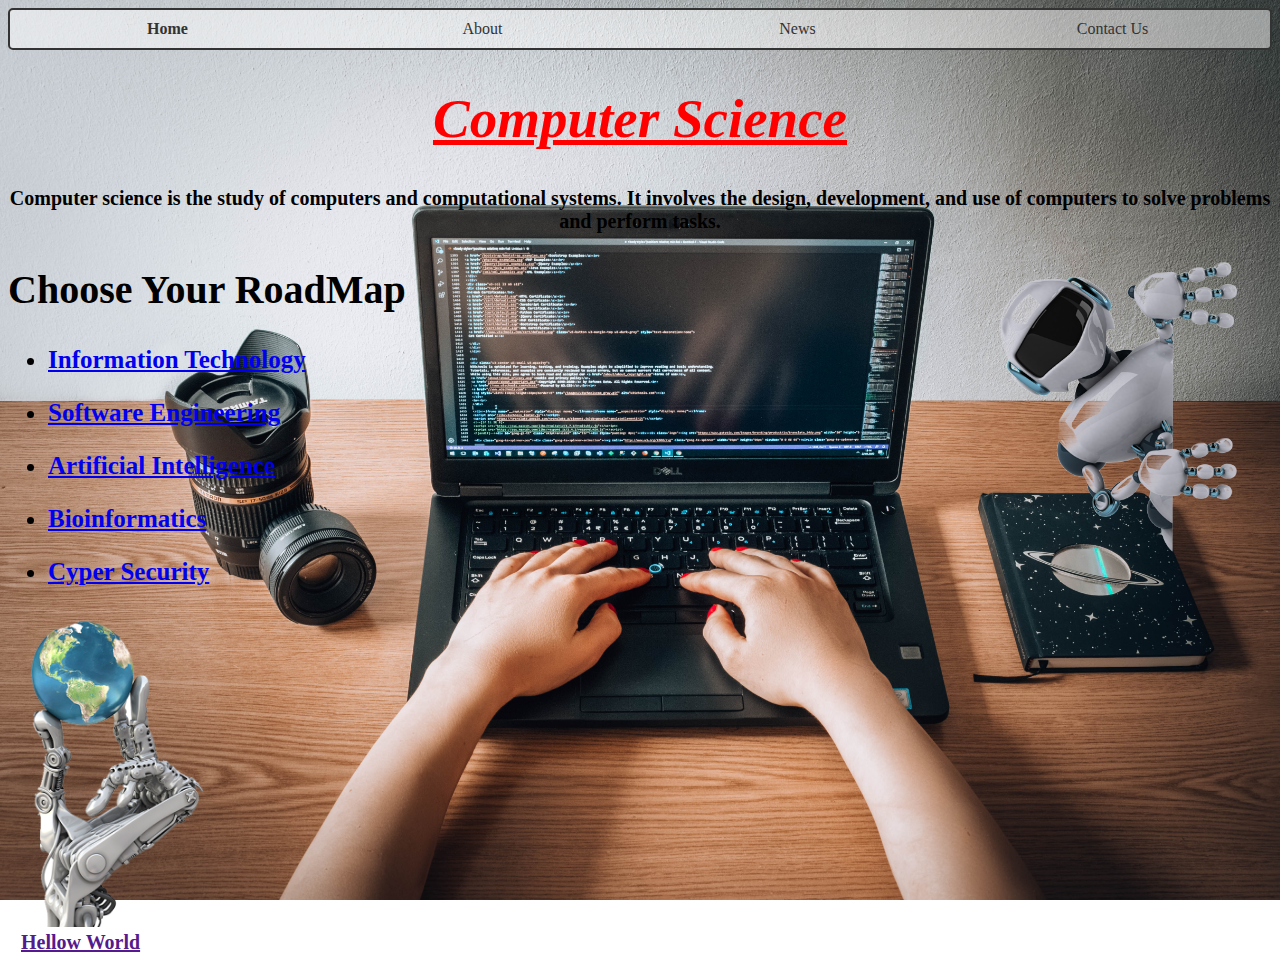
<file: index.html>
<!doctype html>
<html>
    <head>
        <title>Road Maps</title>
        <meta charset="UTF-8" />
        <meta name="description" content="RoudMaps for all Computer Science Fields" /> 
        <link rel="stylesheet" href="index.css">
    </head>
<body>
    <header>
          <nav>
            <ul>
              <li><a href="index.html"><b>Home</b></a></li>
              <li><a href="#about"><b></b>About</a></li>
              <li><a href="#services"><b></b>News</a></li>
              <li><a href="#contact"><b></b>Contact Us</a></li>
            </ul>
          </nav>
          
        
        <h1  style="text-align:center;color: red;font-size: 55px;font-style: italic; "><u> Computer Science </u> </h1>
        <section style="text-align: center; ">


            <p style="font-size: 20px;">
                <b>Computer science is the study of computers and computational systems. It involves the design, development, and use of computers to solve problems and perform tasks.
                </b>
            </p>
        </section>
    </header>
    
    
        
<img src="robot 2.png" alt=""style="float:right;" width="300">

<dl>
   <dt><h2 style="font-size: 40px;">Choose Your RoadMap</h2></dt>

 
<dd>

    <h3 style="font-size: 25px;"> <li> <a href="Information Technology.html">Information Technology</li> </a> </h3>
    <h3 style="font-size: 25px;"> <li> <a href="Software Engneering.html">Software Engineering</li> </a> </h3>
    <h3 style="font-size: 25px;"> <li> <a href="Artificial Intelligence.html">Artificial Intelligence</li> </a> </h3>
    <h3 style="font-size: 25px;"> <li> <a href="Bioinformatics.html">Bioinformatics</li> </a > </h3>
    <h3 style="font-size: 25px;"> <li> <a href="Cyper Security.html">Cyper Security</li> </a> </h3>
    

</dd>
</dl>

<img src="Robot.png" alt="" width="200">

<footer">
    <div>
        <a href="" style="text-decoration: none; margin: 10px;padding: 3px; font-size: 20px; text-align: left;">
            <b><u>Hellow World</u></b>
        </a>
    </div>
</footer>
</body>
</html>
</file>
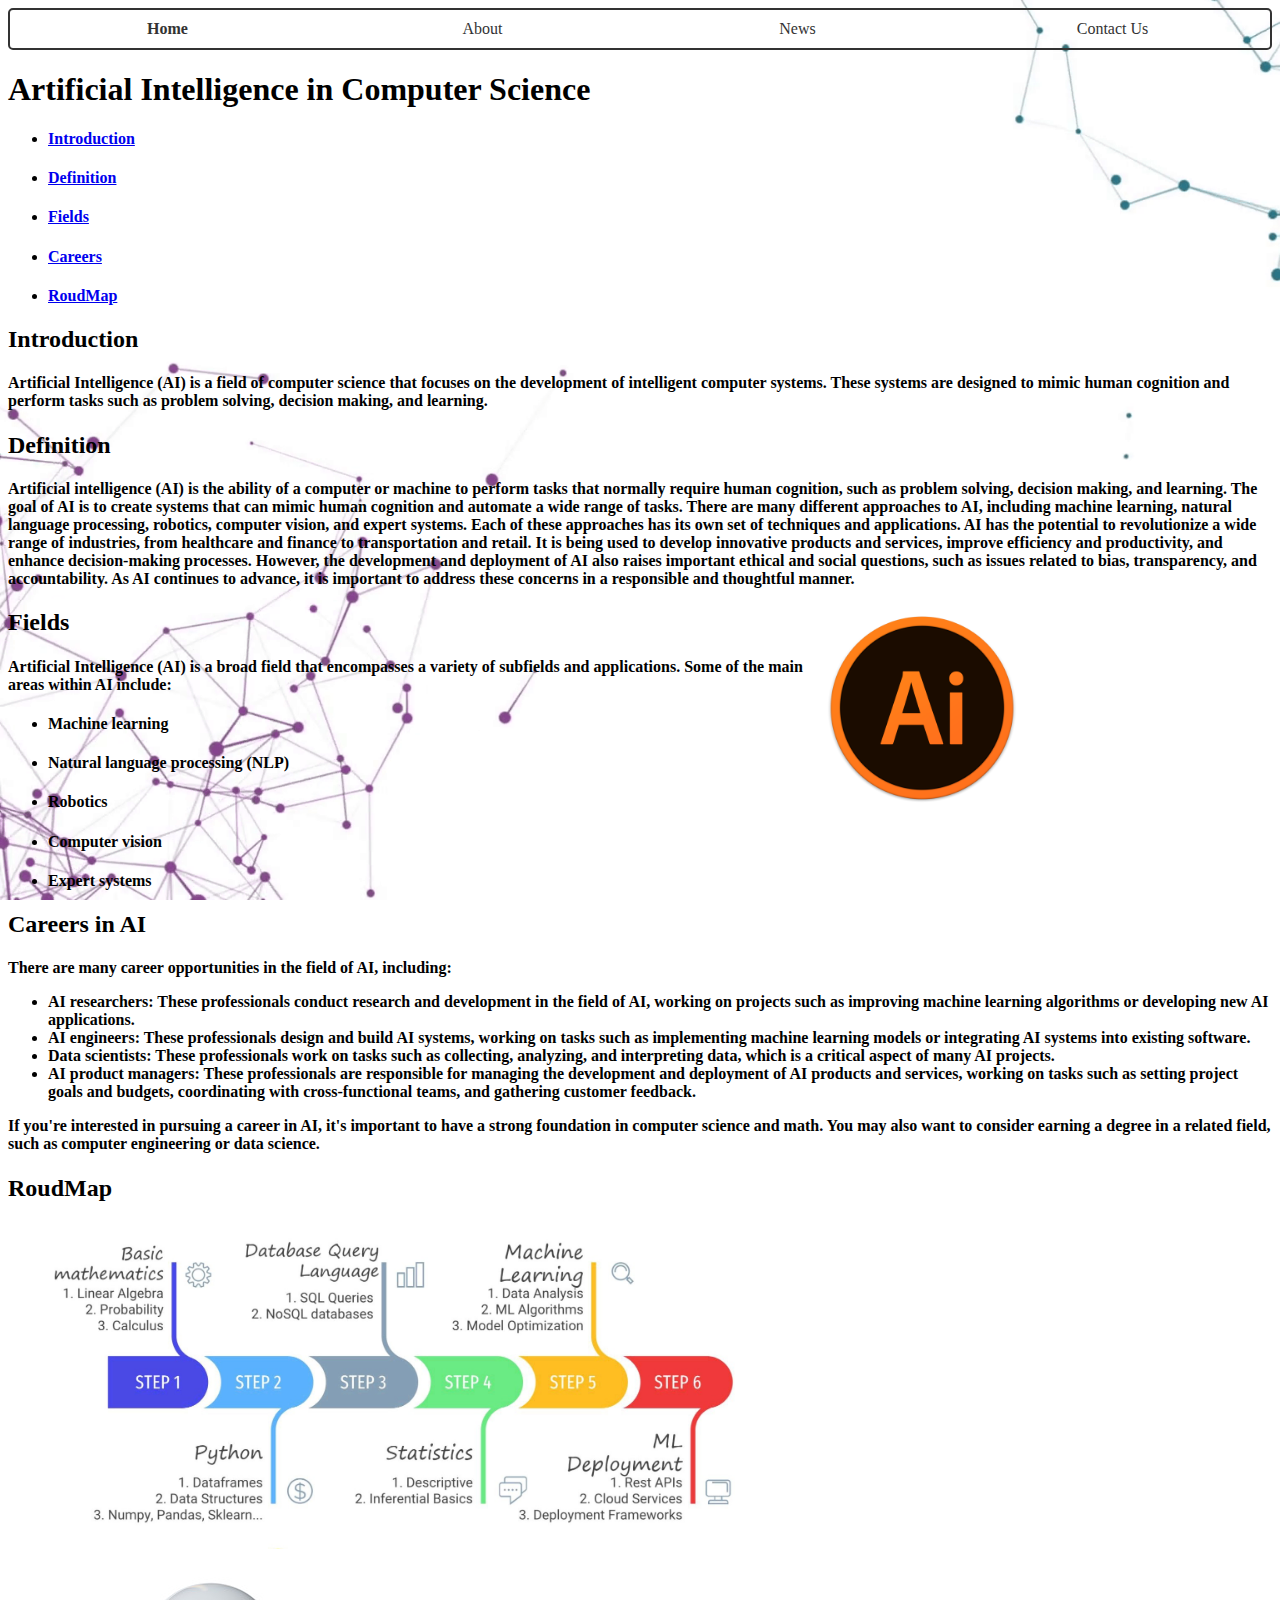
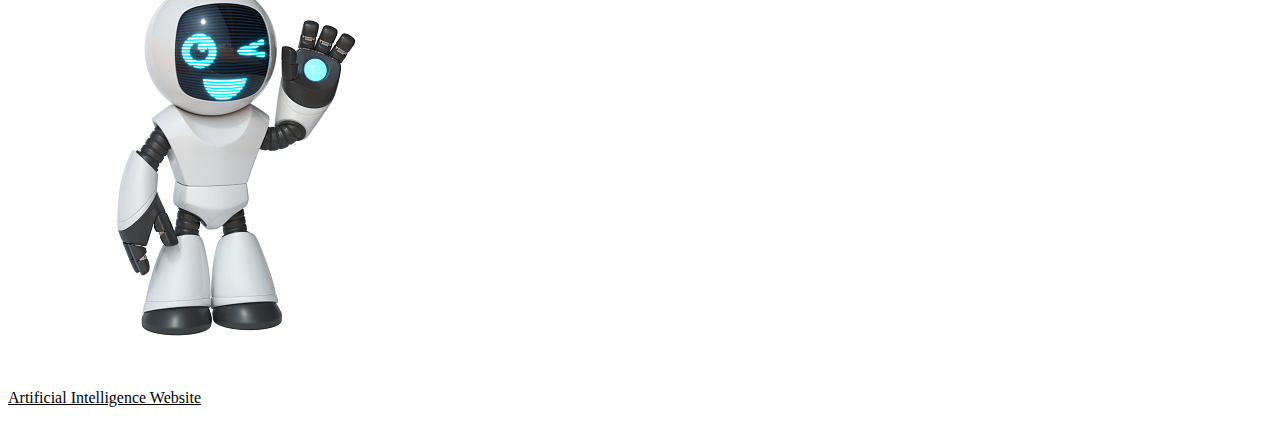
<file: Artificial Intelligence.html>
<!DOCTYPE html>
<html>
<head>
  <nav>
    <ul>
      <li><a href="index.html"><b>Home</b></a></li>
      <li><a href="#about"><b></b>About</a></li>
      <li><a href="#services"><b></b>News</a></li>
      <li><a href="#contact"><b></b>Contact Us</a></li>
    </ul>
  </nav>
  <title>Artificial Intelligence</title>
  <link rel="stylesheet" href="Background.css">
</head>
<body>
  <h1>Artificial Intelligence in Computer Science</h1>
  <div>
    <ul>
        <h4><li><a href="#intro">Introduction</a></li></h4>
        <h4><li><a href="#definition">Definition</a></li></h4>
        <h4><li><a href="#fields">Fields</a></li></h4>
        <h4><li><a href="#career">Careers</a></li></h4>
        <h4><li><a href="#RoudMap">RoudMap</a></li></h4>
      
    </ul>
  </div>
  <h2>Introduction</h2>
<section id="intro">
  <h4><p>Artificial Intelligence (AI) is a field of computer science that focuses on the development of intelligent computer systems. These systems are designed to mimic human cognition and perform tasks such as problem solving, decision making, and learning.</p></h4>
</section>
<section id="definition">
    <h2>Definition</h2>
    <h4><p>Artificial intelligence (AI) is the ability of a computer or machine to perform tasks that normally require human cognition, such as problem solving, decision making, and learning. The goal of AI is to create systems that can mimic human cognition and automate a wide range of tasks.

        There are many different approaches to AI, including machine learning, natural language processing, robotics, computer vision, and expert systems. Each of these approaches has its own set of techniques and applications.
        
        AI has the potential to revolutionize a wide range of industries, from healthcare and finance to transportation and retail. It is being used to develop innovative products and services, improve efficiency and productivity, and enhance decision-making processes.
        
        However, the development and deployment of AI also raises important ethical and social questions, such as issues related to bias, transparency, and accountability. As AI continues to advance, it is important to address these concerns in a responsible and thoughtful manner.</h4></p>
  </section>
  <img src="AI logo.png" alt="" style="width:200px; float: right;  margin-right: 250px;">
  <section id="fields">
    <h2>Fields</h2>
    <h4><p>Artificial Intelligence (AI) is a broad field that encompasses a variety of subfields and applications. Some of the main areas within AI include:</h4></p>
    <ul>
      <h4><li>Machine learning</li></h4>
      <h4><li>Natural language processing (NLP)</li></h4>
      <h4><li>Robotics</li></h4>
      <h4><li>Computer vision</li></h4>
      <h4><li>Expert systems</li></h4>
    </ul>
  </section>
  
  <section id="career">
  <h2>Careers in AI</h2>

  <h4>
    <p>There are many career opportunities in the field of AI, including:</p>
    
    <ul>
      <li>AI researchers: These professionals conduct research and development in the field of AI, working on projects such as improving machine learning algorithms or developing new AI applications.</li>
      <li>AI engineers: These professionals design and build AI systems, working on tasks such as implementing machine learning models or integrating AI systems into existing software.</li>
      <li>Data scientists: These professionals work on tasks such as collecting, analyzing, and interpreting data, which is a critical aspect of many AI projects.</li>
      <li>AI product managers: These professionals are responsible for managing the development and deployment of AI products and services, working on tasks such as setting project goals and budgets, coordinating with cross-functional teams, and gathering customer feedback.</li>
    </ul>
    
    <p>If you're interested in pursuing a career in AI, it's important to have a strong foundation in computer science and math. You may also want to consider earning a degree in a related field, such as computer engineering or data science.</p></h4>
</section>
<section id="RoudMap">
    <h2>RoudMap</h2>
<img src="Ai RoudMap.jpeg" alt="" style="margin-right: 600px; width: 800px;">
<img src="Robot logo.jpg" alt="" style="margin-right:px">
</section>
<footer>
    <p><u>Artificial Intelligence Website</u></p>
  </footer>
</body>
</html>
</file>
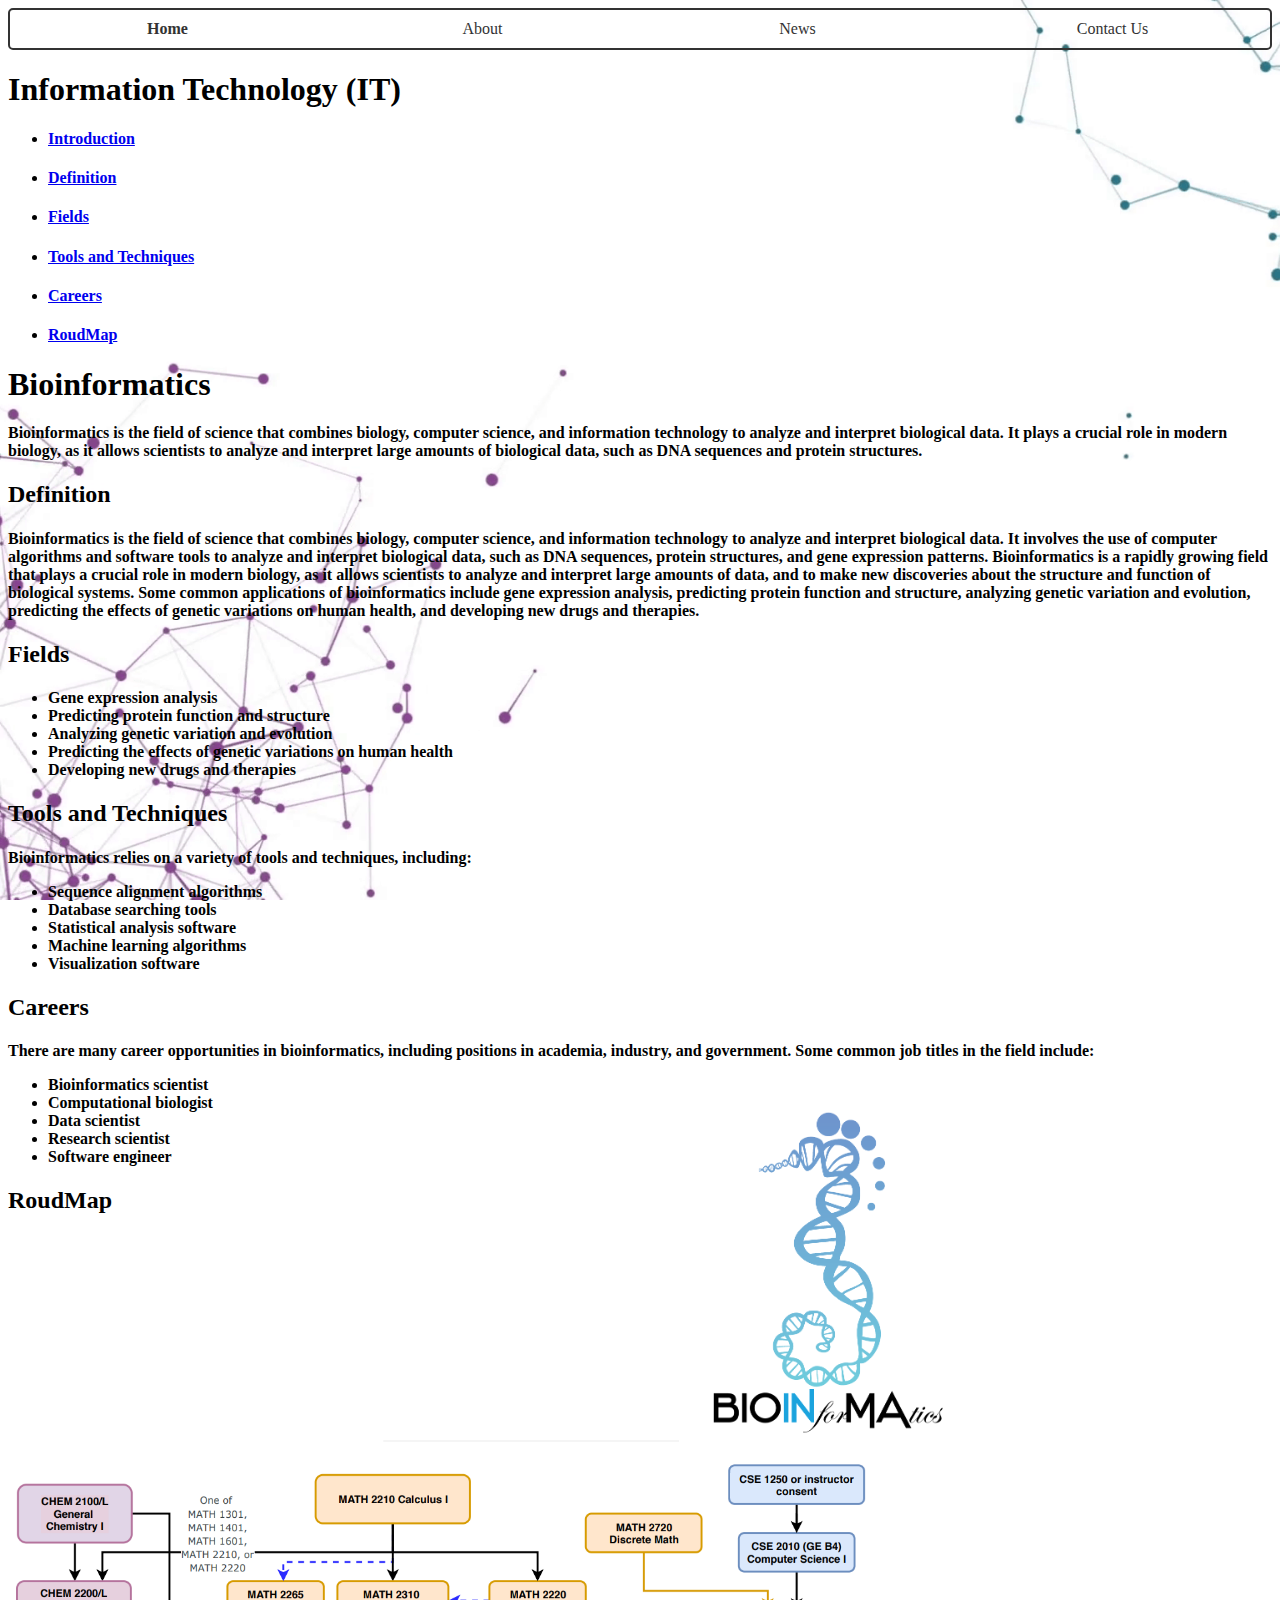
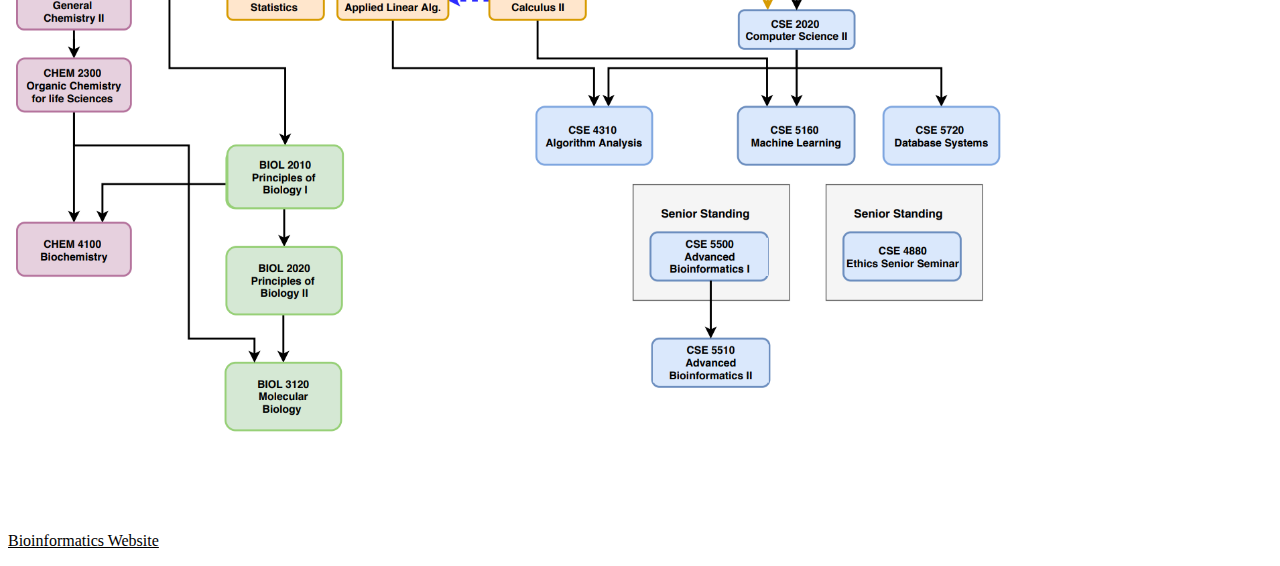
<file: Bioinformatics.html>
<!DOCTYPE html>
<html>
<head>
	<title>Bioinformatics</title>
    <link rel="stylesheet" href="Background.css">
</head>
<body>
    <header>
        <nav>
          <ul>
            <li><a href="index.html"><b>Home</b></a></li>
            <li><a href="#about"><b></b>About</a></li>
            <li><a href="#services"><b></b>News</a></li>
            <li><a href="#contact"><b></b>Contact Us</a></li>
          </ul>
        </nav>
        <h1>Information Technology (IT)</h1>
      </header>
      <div>
        <ul>
            <h4><li><a href="#intro">Introduction</a></li></h4>
            <h4><li><a href="#definition">Definition</a></li></h4>
            <h4><li><a href="#fields">Fields</a></li></h4>
            <h4><li><a href="#tools">Tools and Techniques</a></li></h4>
            <h4><li><a href="#careers">Careers</a></li></h4>
            <h4><li><a href="#RoudMap">RoudMap</a></li></h4>
          
        </ul>
      </div>
	<h1>Bioinformatics</h1>
    <section id="intro">
	<h4><p>Bioinformatics is the field of science that combines biology, computer science, and information technology to analyze and interpret biological data. It plays a crucial role in modern biology, as it allows scientists to analyze and interpret large amounts of biological data, such as DNA sequences and protein structures.</h4></p>
</section>
<section id="definition">
<h2>Definition</h2>
<p><h4>Bioinformatics is the field of science that combines biology, computer science, and information technology to analyze and interpret biological data. It involves the use of computer algorithms and software tools to analyze and interpret biological data, such as DNA sequences, protein structures, and gene expression patterns. Bioinformatics is a rapidly growing field that plays a crucial role in modern biology, as it allows scientists to analyze and interpret large amounts of data, and to make new discoveries about the structure and function of biological systems. Some common applications of bioinformatics include gene expression analysis, predicting protein function and structure, analyzing genetic variation and evolution, predicting the effects of genetic variations on human health, and developing new drugs and therapies.</h4></p>
</section>   
<section id="fields"> 
<h2>Fields</h2>
	<h4><ul>
		<li>Gene expression analysis</li>
		<li>Predicting protein function and structure</li>
		<li>Analyzing genetic variation and evolution</li>
		<li>Predicting the effects of genetic variations on human health</li>
		<li>Developing new drugs and therapies</li></h4>
	</ul>
</section>

<section id="tools">
	<h2>Tools and Techniques</h2>
	<h4><p>Bioinformatics relies on a variety of tools and techniques, including:</p>
	<ul>
		<li>Sequence alignment algorithms</li>
		<li>Database searching tools</li>
		<li>Statistical analysis software</li>
		<li>Machine learning algorithms</li>
		<li>Visualization software</li>
	</ul></h4>
</section>

<section id="careers">
	<h2>Careers</h2>
	<h4><p>There are many career opportunities in bioinformatics, including positions in academia, industry, and government. Some common job titles in the field include:</p>
	<ul>
        <img src="logo_bioinformatics.png" alt="" style="width:400px; float: right;  margin-right: 250px;">
		<li>Bioinformatics scientist</li>
		<li>Computational biologist</li>
		<li>Data scientist</li>
		<li>Research scientist</li>
		<li>Software engineer</li>
	</ul></h4>
</section>
<section id="RoudMap">
    <h2>RoudMap</h2>
  <img src="Bio roudmap1.png" alt="" width="1000">
</section>
        <footer>
            <p><u>Bioinformatics Website</u></p>
        </footer>
</body>
</html>
</file>
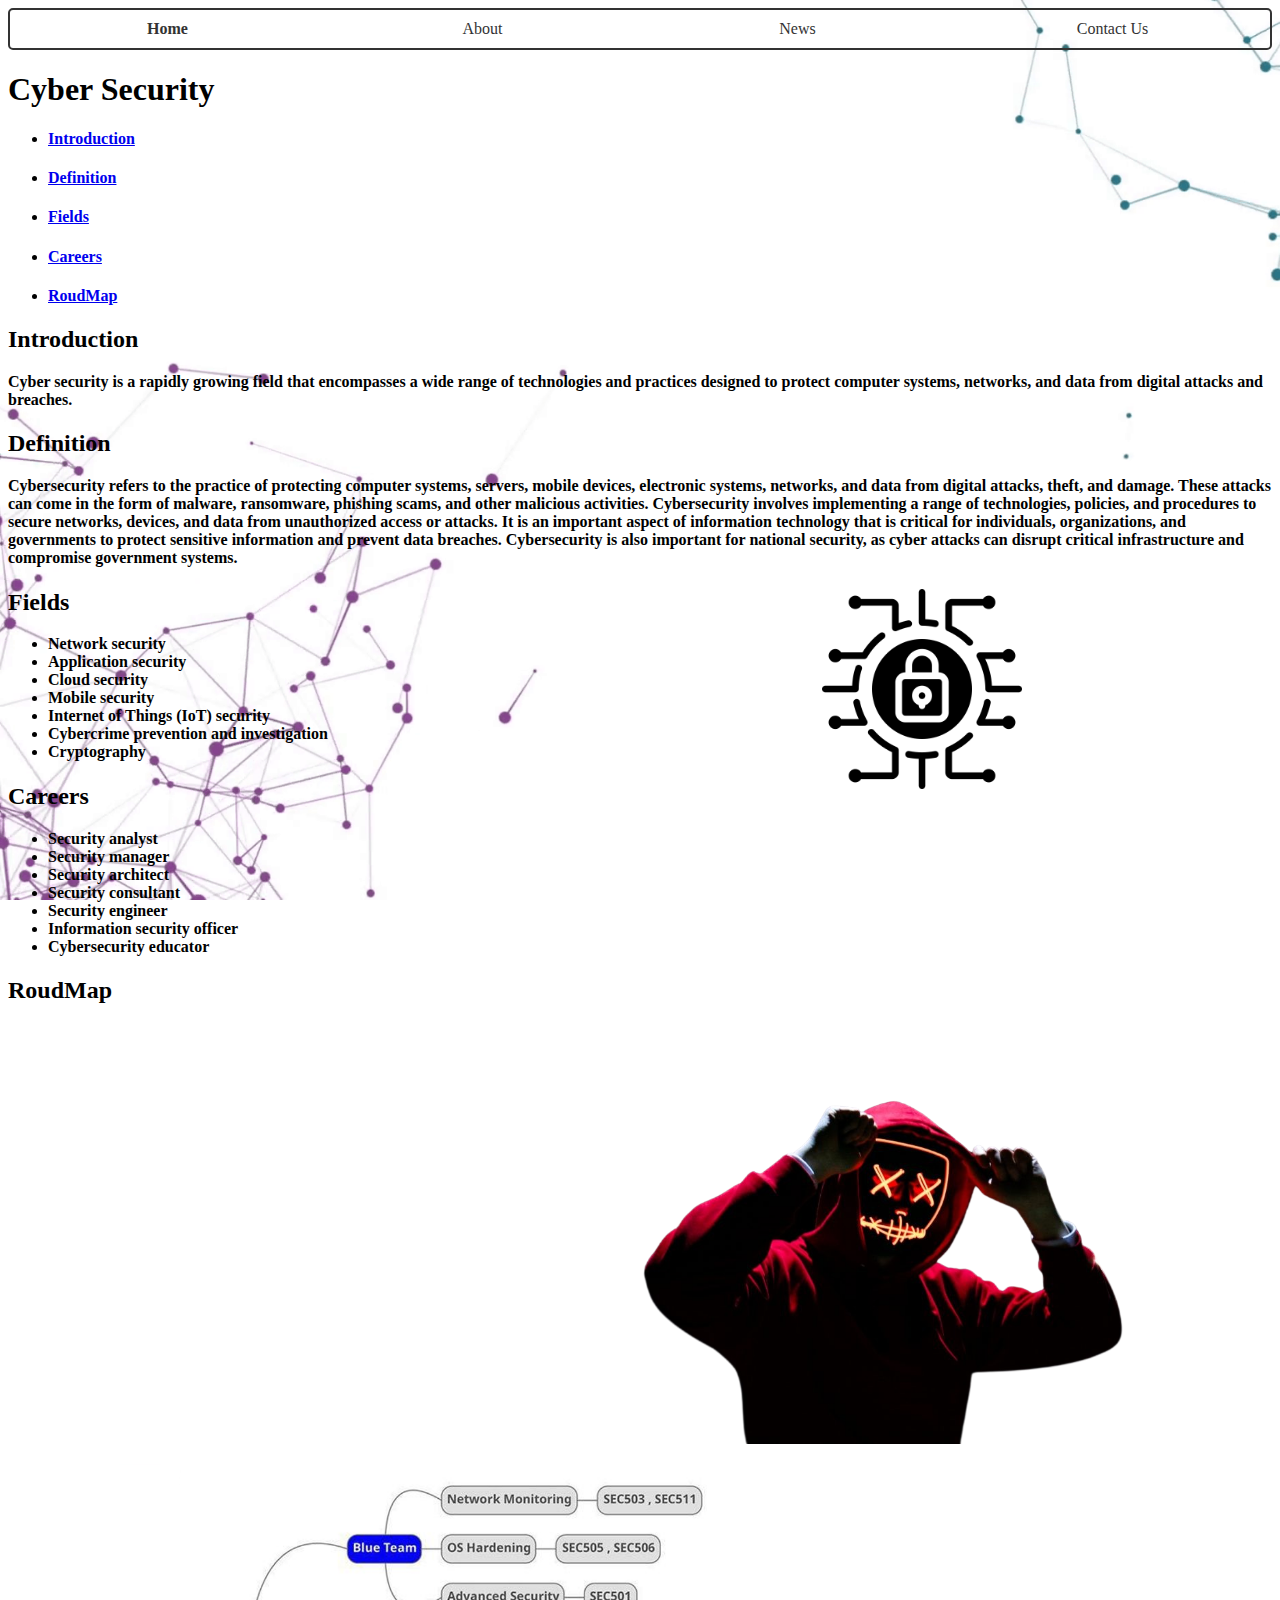
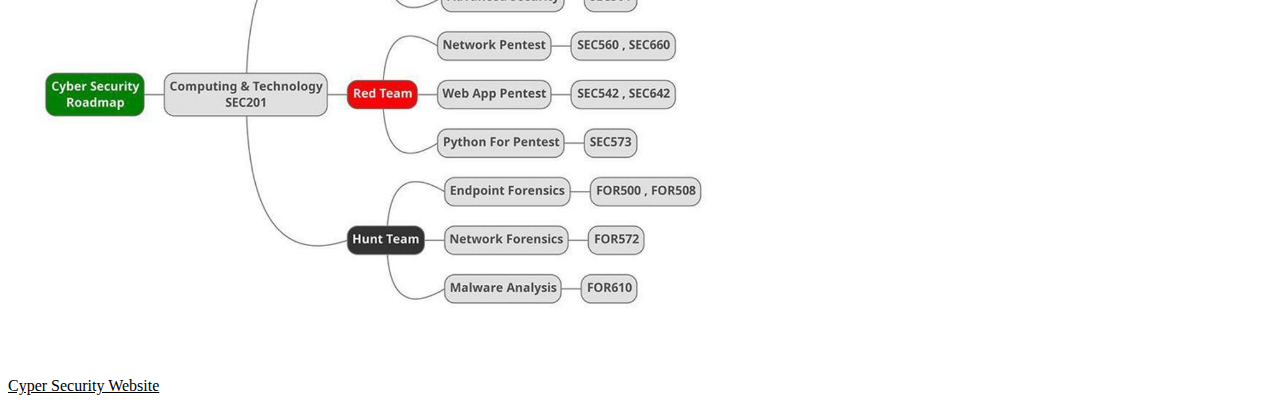
<file: Cyper Security.html>
<!DOCTYPE html>
<html>
  <head>
    <title>Cyber Security</title>
    <link rel="stylesheet" href="Background.css">
  </head>
  <body>
    <header>
        <nav>
          <ul>
            <li><a href="index.html"><b>Home</b></a></li>
            <li><a href="#about"><b></b>About</a></li>
            <li><a href="#services"><b></b>News</a></li>
            <li><a href="#contact"><b></b>Contact Us</a></li>
          </ul>
        </nav>
        <h1>Cyber Security</h1>
      </header>
      <div>
        <ul>
            <h4><li><a href="#intro">Introduction</a></li></h4>
            <h4><li><a href="#definition">Definition</a></li></h4>
            <h4><li><a href="#fields">Fields</a></li></h4>
            <h4><li><a href="#careers">Careers</a></li></h4>
            <h4><li><a href="#RoudMap">RoudMap</a></li></h4>
          
        </ul>
      </div>
      
    <h4><section id="intro" >
        <h2>Introduction</h2>
        <p>
            Cyber security is a rapidly growing field that encompasses a wide range of technologies and practices designed to protect computer systems, networks, and data from digital attacks and breaches.
        </p>
    </section></h4>
    
    
    <h4><section id="definition" >
        <h2>Definition</h2>
        <p>
            Cybersecurity refers to the practice of protecting computer systems, servers, mobile devices, electronic systems, networks, and data from digital attacks, theft, and damage. These attacks can come in the form of malware, ransomware, phishing scams, and other malicious activities. Cybersecurity involves implementing a range of technologies, policies, and procedures to secure networks, devices, and data from unauthorized access or attacks. It is an important aspect of information technology that is critical for individuals, organizations, and governments to protect sensitive information and prevent data breaches. Cybersecurity is also important for national security, as cyber attacks can disrupt critical infrastructure and compromise government systems.
        </p>
    </section></h4>
    <img src="cyber-security logo.png" alt="" style="width:200px; float: right;  margin-right: 250px;">
    <h4><section id="fields" >
        <h2>Fields</h2>
        <p>
            <ul>
                <li>Network security</li>
                <li>Application security</li>
                <li>Cloud security</li>
                <li>Mobile security</li>
                <li>Internet of Things (IoT) security</li>
                <li>Cybercrime prevention and investigation</li>
                <li>Cryptography</li>
              </ul>
        </p>
    </section></h4>
    
    
    <h4><section id="careers" >
        <h2>Careers</h2>
        <ul>
            <li>Security analyst</li>
            <li>Security manager</li>
            <li>Security architect</li>
            <li>Security consultant</li>
            <li>Security engineer</li>
            <li>Information security officer</li>
            <li>Cybersecurity educator</li>
          </ul>
        
    </section></h4>
    <img src="h-new.png" alt="" style="float: right;" width="700px" style="margin-right: 50px;">
    <section id="RoudMap">
        <h2>RoudMap</h2>
      <img src="cyper security roudmap2.PNG" alt="" width="800px">
    </section>
    
      <footer>
        <p><u>Cyper Security Website</u></p>
      </footer>
  </body>
</html>
</file>
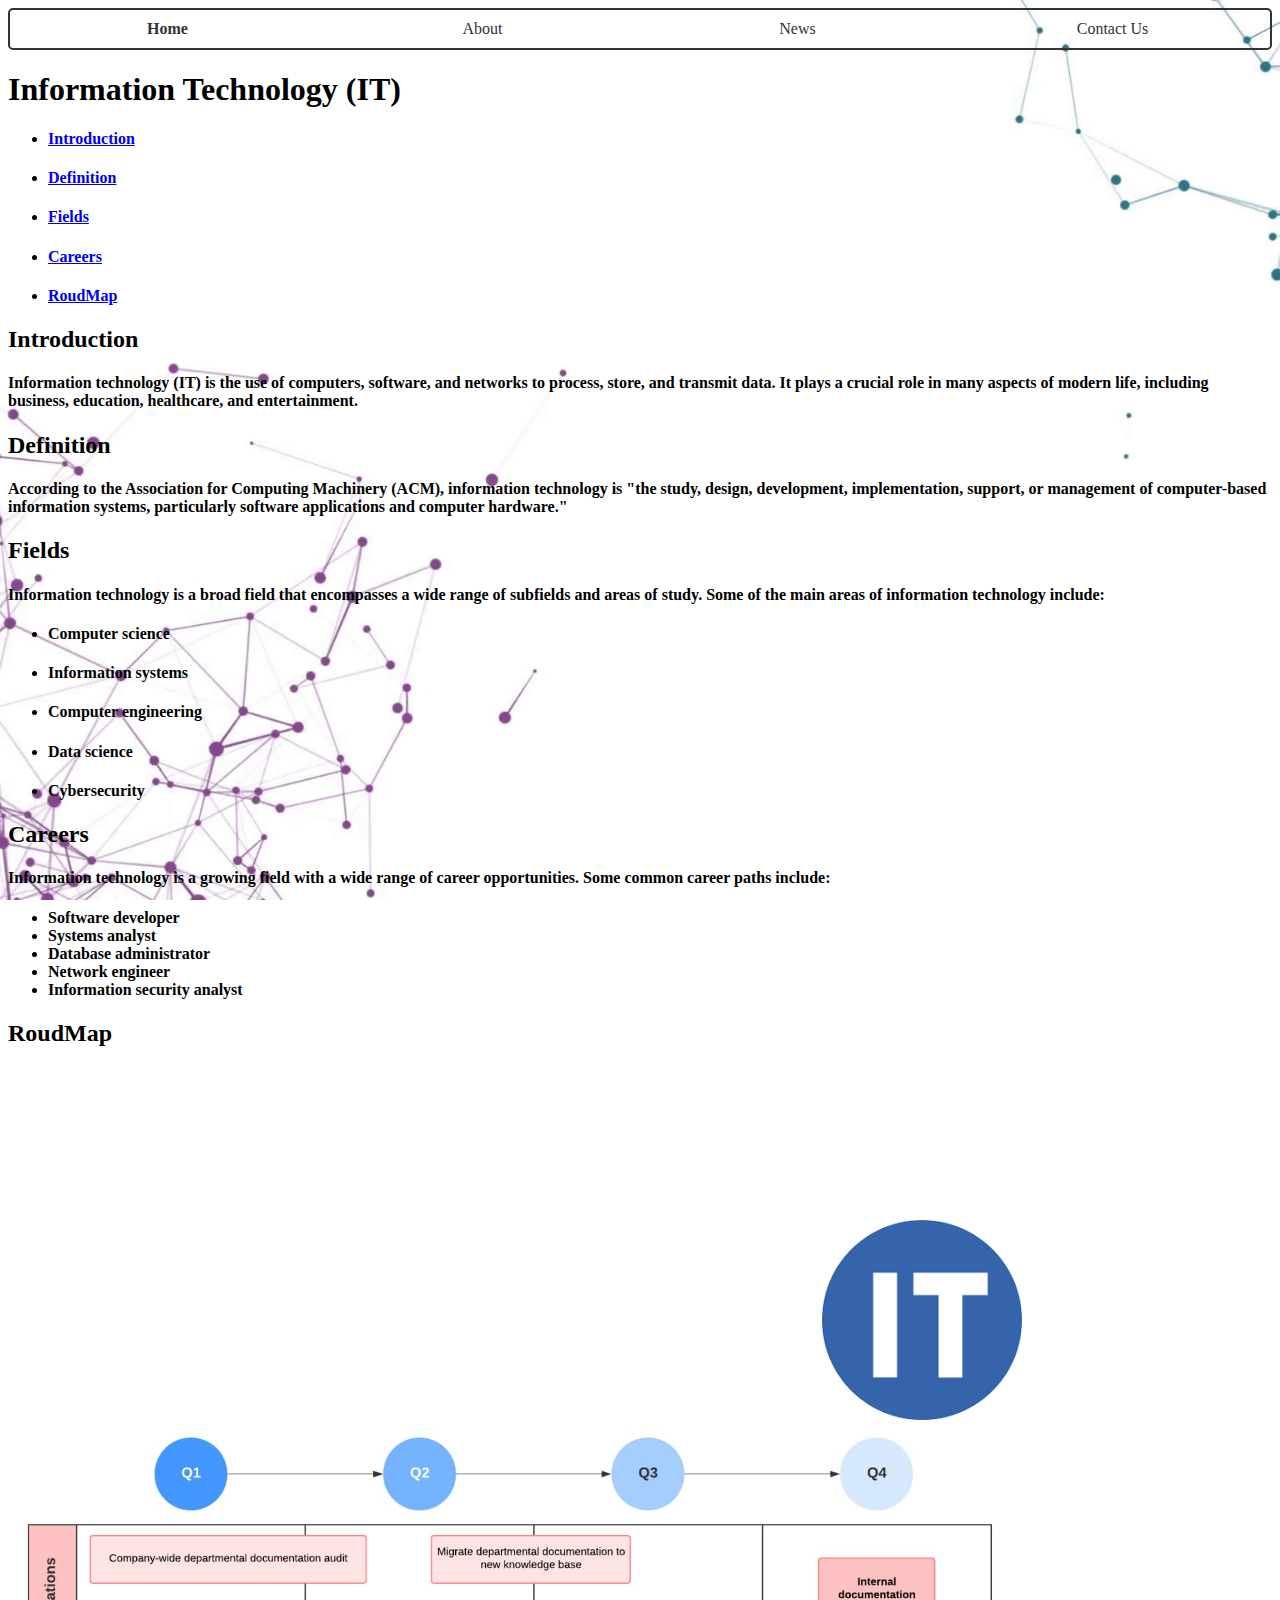
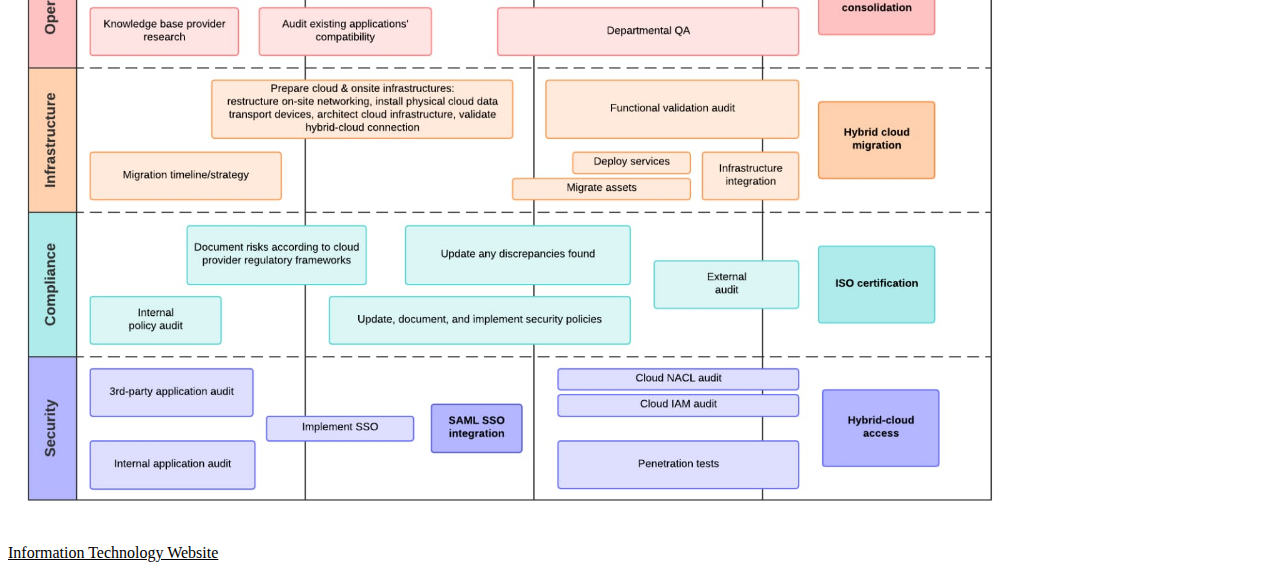
<file: Information Technology.html>
<!DOCTYPE html>
<html>
<head>
  <title>Information Technology (IT)</title>
  <link rel="stylesheet" href="Background.css">
</head>
<body>
  <header>
    <nav>
      <ul>
        <li><a href="index.html"><b>Home</b></a></li>
        <li><a href="#about"><b></b>About</a></li>
        <li><a href="#services"><b></b>News</a></li>
        <li><a href="#contact"><b></b>Contact Us</a></li>
      </ul>
    </nav>
    <h1>Information Technology (IT)</h1>
  </header>
  
  <div>
    <ul>
        <h4><li><a href="#intro">Introduction</a></li></h4>
        <h4><li><a href="#definition">Definition</a></li></h4>
        <h4><li><a href="#fields">Fields</a></li></h4>
        <h4><li><a href="#careers">Careers</a></li></h4>
        <h4><li><a href="#RoudMap">RoudMap</a></li></h4>
      
    </ul>
  </div>
  <main>
    <section id="intro">
      <h2>Introduction</h2>
      <p>
        <h4>Information technology (IT) is the use of computers, software, and networks to process, store, and transmit data. It plays a crucial role in many aspects of modern life, including business, education, healthcare, and entertainment.</h4></p>
    </section>
    <section id="definition">
      <h2>Definition</h2>
      <h4><p>According to the Association for Computing Machinery (ACM), information technology is "the study, design, development, implementation, support, or management of computer-based information systems, particularly software applications and computer hardware."</h4></p>
    </section>
    <section id="fields">
      <h2>Fields</h2>
      <h4><p>Information technology is a broad field that encompasses a wide range of subfields and areas of study. Some of the main areas of information technology include:</h4></p>
      <ul>
        <h4><li>Computer science</li></h4>
        <h4><li>Information systems</li></h4>
        <h4><li>Computer engineering</li></h4>
        <h4><li>Data science</li></h4>
        <h4><li>Cybersecurity</li></h4>
      </ul>
    </section>
    <section id="careers">
      <h2>Careers</h2>
      <p> <h4> Information technology is a growing field with a wide range of career opportunities. Some common career paths include:</h4></p>
    <h4><ul>
        <li>Software developer</li>
        <li>Systems analyst</li>
        <li>Database administrator</li>
        <li>Network engineer</li>
        <li>Information security analyst</li>
      </ul></h4>
    </section>
  </main>
  <img src="it logo.png" alt="" style="width:200px; float: right;  margin-right: 250px; margin-top: 200px;">
  <section id="RoudMap">
    <h2>RoudMap</h2>
  <img src="IT.jpg" alt="" width="1000px">
</section>

  <footer>
    <p><u>Information Technology Website</u></p>
  </footer>
</body>
</html>
</file>
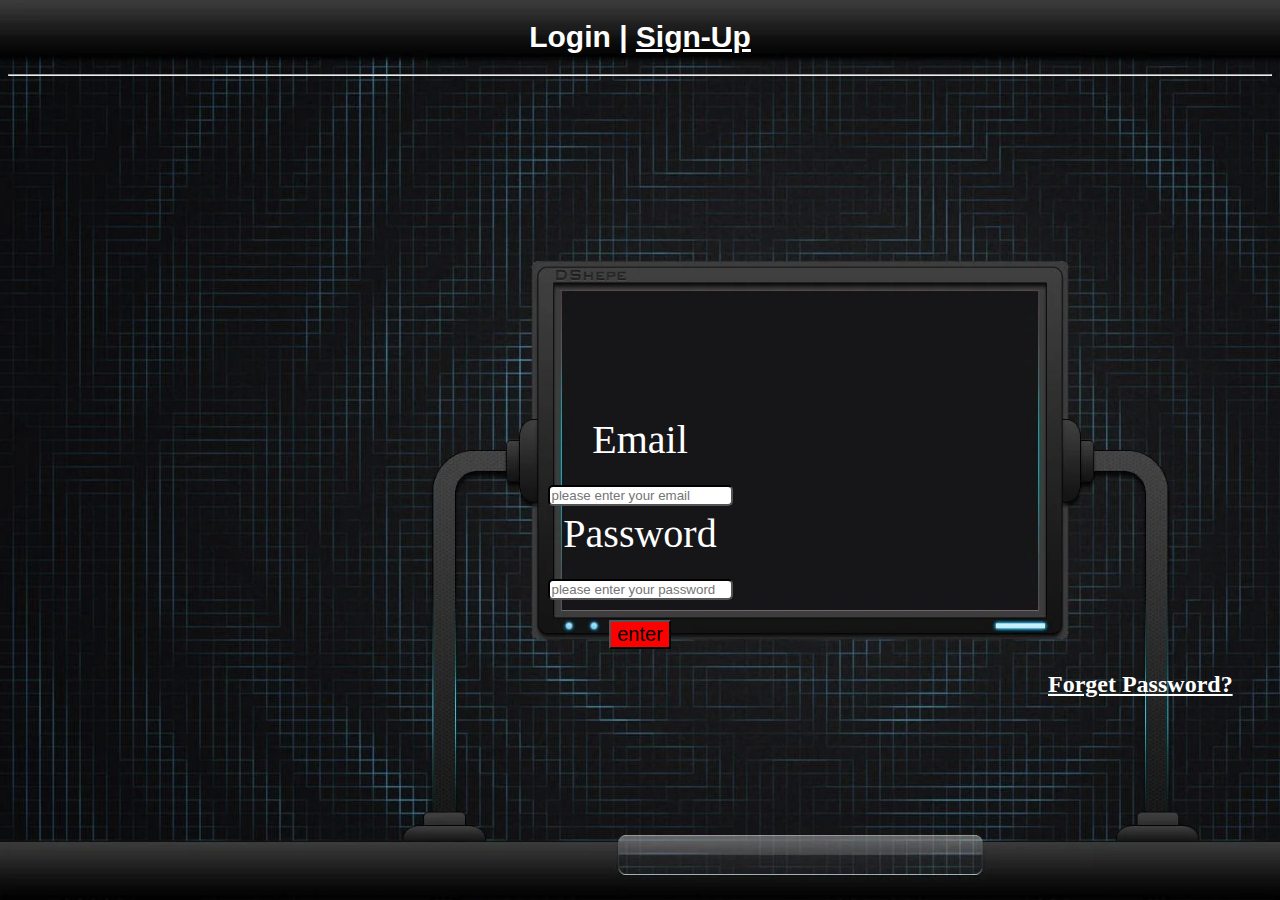
<file: login.html>
<!DOCTYPE html>
<html>
    <head>
      <title >login</title>
      <link rel="stylesheet" href="login.css">
    </head>
    <body>
<h1 style="color: rgb(255, 255, 255);font-family: 'Franklin Gothic Medium', 'Arial Narrow', Arial, sans-serif;text-align: center;font-size: 30px;">Login | <a href="C:\Users\Alpha\Desktop\Project\Sign-Up.html" style="color: white;">Sign-Up</a></h1>
<hr>
<div style=" text-align: center; margin-top: 340px;font-size: 40px;">
<form> 

    <label style="color:rgb(255, 255, 255)">Email</label>
    <br>
<input type="email" placeholder="please enter your email" style="border-radius: 5px; color:rgb(0, 0, 0);border-color:rgb(0, 0, 0);">
<br>
<label style="color:rgb(255, 255, 255)">Password</label>
<br>
<input type="password" placeholder="please enter your password"  style="border-radius: 5px;color: black; border-color: black;">
<br>
<div>
<a href="index.html"><input type="button"value="enter" style="background-color:red;color:rgb(0, 0, 0);font-size: 20px;"></a> 
</div>
</form>
</div>

<h2 style="margin-left: 1040px;color: white;"><a href="" style="color: white;">Forget Password?</a></h2>
</body>
</html>
</file>
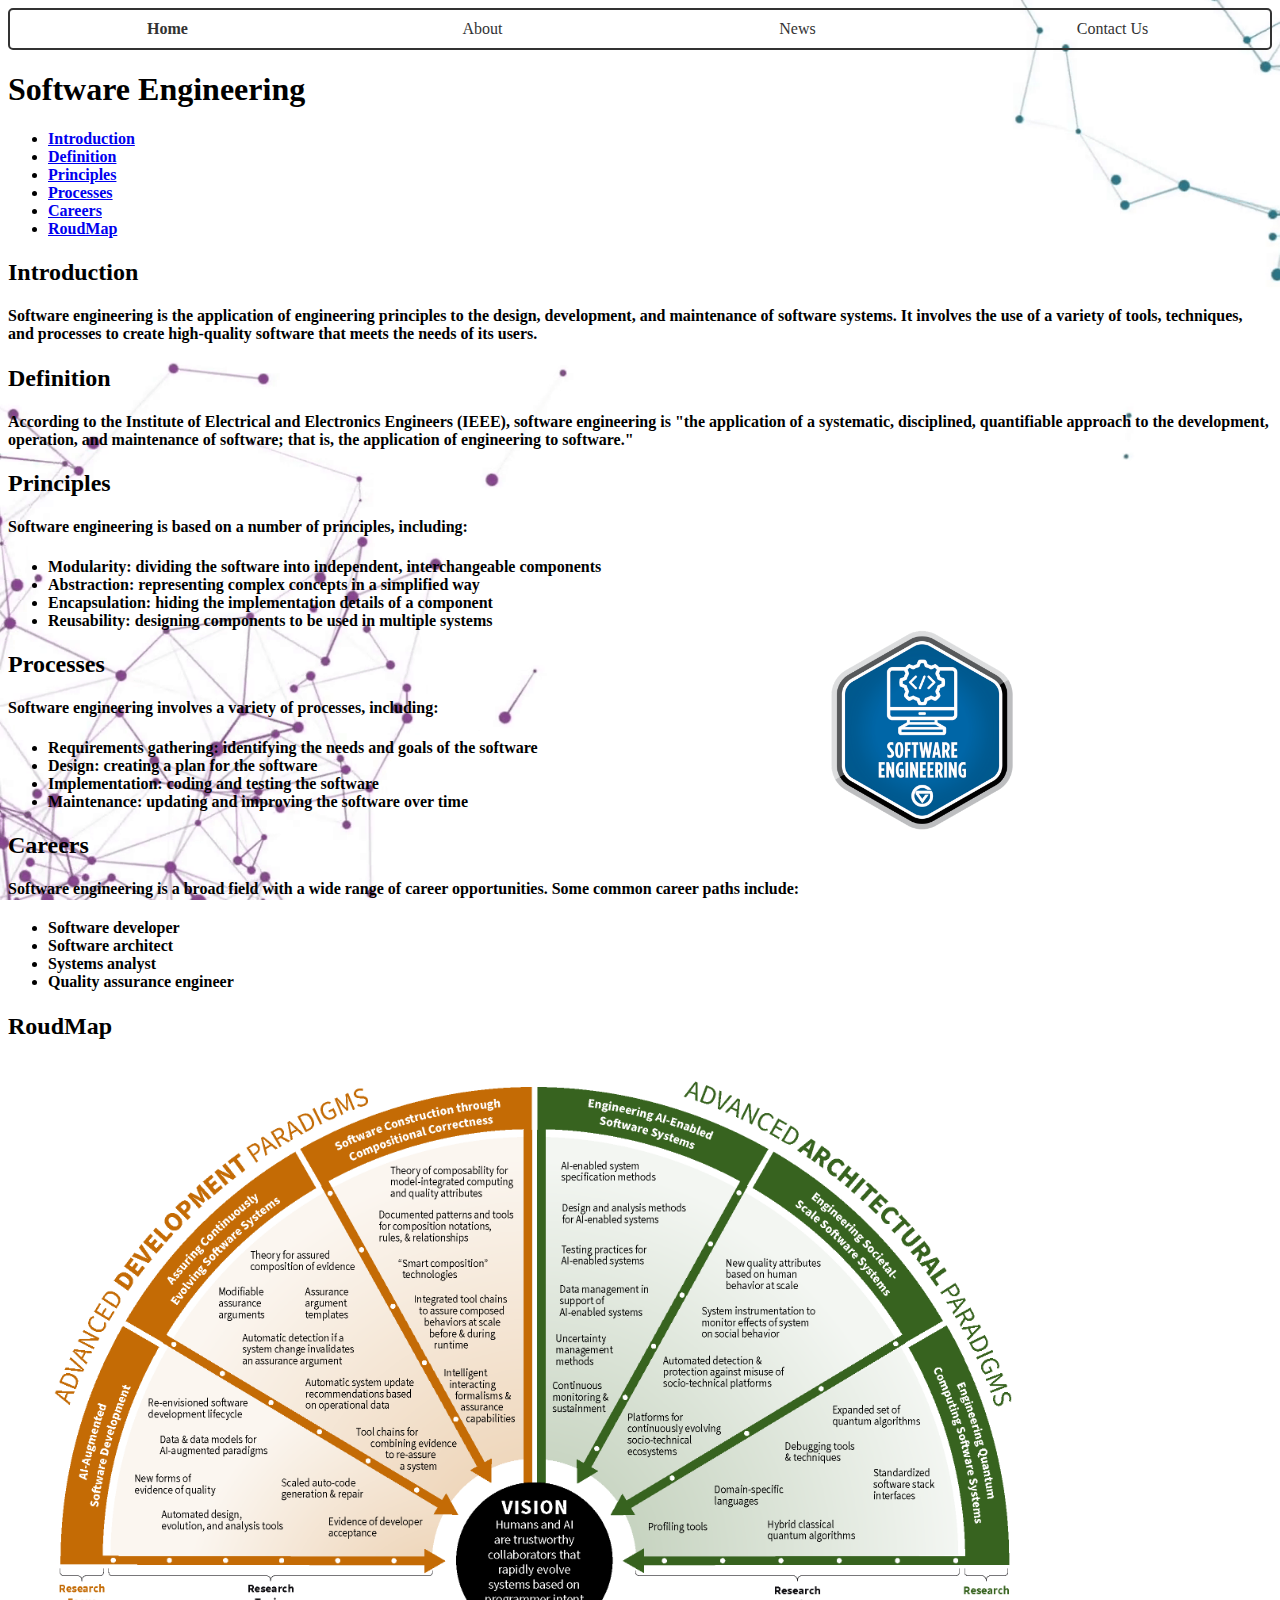
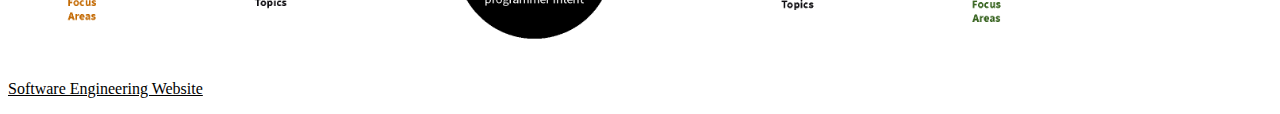
<file: Software Engneering.html>
<!DOCTYPE html>
<html>
<head>
    <nav>
        <ul>
          <li><a href="index.html"><b>Home</b></a></li>
          <li><a href="#about"><b></b>About</a></li>
          <li><a href="#services"><b></b>News</a></li>
          <li><a href="#contact"><b></b>Contact Us</a></li>
        </ul>
      </nav>
  <title>Software Engineering</title>
  <link rel="stylesheet" href="Background.css">
</head>
<body >
  <header>
    <h1>Software Engineering</h1>
  </header>
  <div>
    <h4><ul>
      <li><a href="#intro">Introduction</a></li>
      <li><a href="#definition">Definition</a></li>
      <li><a href="#principles">Principles</a></li>
      <li><a href="#processes">Processes</a></li>
      <li><a href="#careers">Careers</a></li>
      <li><a href="#RoudMap">RoudMap</a></li>
    </ul></h4>
  </div>
  <main>
    <section id="intro">
      <h2>Introduction</h2>
      <p> <h4>Software engineering is the application of engineering principles to the design, development, and maintenance of software systems. It involves the use of a variety of tools, techniques, and processes to create high-quality software that meets the needs of its users.</h4></p>
    </section>
    <section id="definition">
      <h2>Definition</h2>
      <h4><p>According to the Institute of Electrical and Electronics Engineers (IEEE), software engineering is "the application of a systematic, disciplined, quantifiable approach to the development, operation, and maintenance of software; that is, the application of engineering to software."</h4></p>
    </section>
    <section id="principles">
      <h2>Principles</h2>
      <p><h4>Software engineering is based on a number of principles, including:</h4></p>
      <h4><ul>
        <li>Modularity: dividing the software into independent, interchangeable components</li>
        <li>Abstraction: representing complex concepts in a simplified way</li>
        <li>Encapsulation: hiding the implementation details of a component</li>
        <li>Reusability: designing components to be used in multiple systems</li>
        <img src="Software logo.png" alt="" style="width:200px; float: right;  margin-right: 250px;">
      </ul></h4>
    </section>
    <section id="processes">
      <h2>Processes</h2>
      <p><h4>Software engineering involves a variety of processes, including:</h4></p>
    <h4><ul>
        <li>Requirements gathering: identifying the needs and goals of the software</li>
        <li>Design: creating a plan for the software</li>
        <li>Implementation: coding and testing the software</li>
        <li>Maintenance: updating and improving the software over time</li>
      </ul></h4>
    </section>
    <section id="careers">
      <h2>Careers</h2>
    <h4><p><h4>Software engineering is a broad field with a wide range of career opportunities. Some common career paths include:</h4></p>
    <h4><ul>
        <li>Software developer</li>
        <li>Software architect</li>
        <li>Systems analyst</li>
        <li>Quality assurance engineer</li>
      </ul></h4>
    </section>
  </main>
  
  <section id="RoudMap">
    <h2>RoudMap</h2>
  <img src="Software Engineering.png" alt="" style="height:  600px;">
</section>
  <footer>
    <p><u>Software Engineering Website</u></p>
  </footer>
</body>
</html>
</file>
<file: index.css>
body{
    background-repeat: no-repeat;
    background: fixed;
    background-size: cover; 
    background-image: url('pexel.jpg');
}

nav {
    border: 2px solid #333;
    border-radius: 5px;
    background-color: rgba(255, 255, 255, 0.507);
  }
  
  nav ul {
    list-style: none;
    margin: 0;
    padding: 0;
    display: flex;
  }
  
  nav li {
    flex: 1;
  }
  
  nav a {
    display: block;
    text-align: center;
    text-decoration: none;
    padding: 10px;
    color: #333;
  }
  
  nav a:hover {
    background-color: #eee;
  }
</file>
<file: Background.css>
body{
    background-repeat: no-repeat;
    background: fixed;
    background-size: cover; 
    background-image: url('IT.png');
}
nav {
    border: 2px solid #333;
    border-radius: 5px;
    
  }
  
  nav ul {
    list-style: none;
    margin: 0;
    padding: 0;
    display: flex;
  }
  
  nav li {
    flex: 1;
  }
  
  nav a {
    display: block;
    text-align: center;
    text-decoration: none;
    padding: 10px;
    color: #333;
  }
  
  nav a:hover {
    background-color: #eee;
  }
</file>
<file: login.css>
body{
  background-repeat: no-repeat;
  background: fixed;
  background-size: cover; 
  background-image: url('login1.webp');
}
</file>
